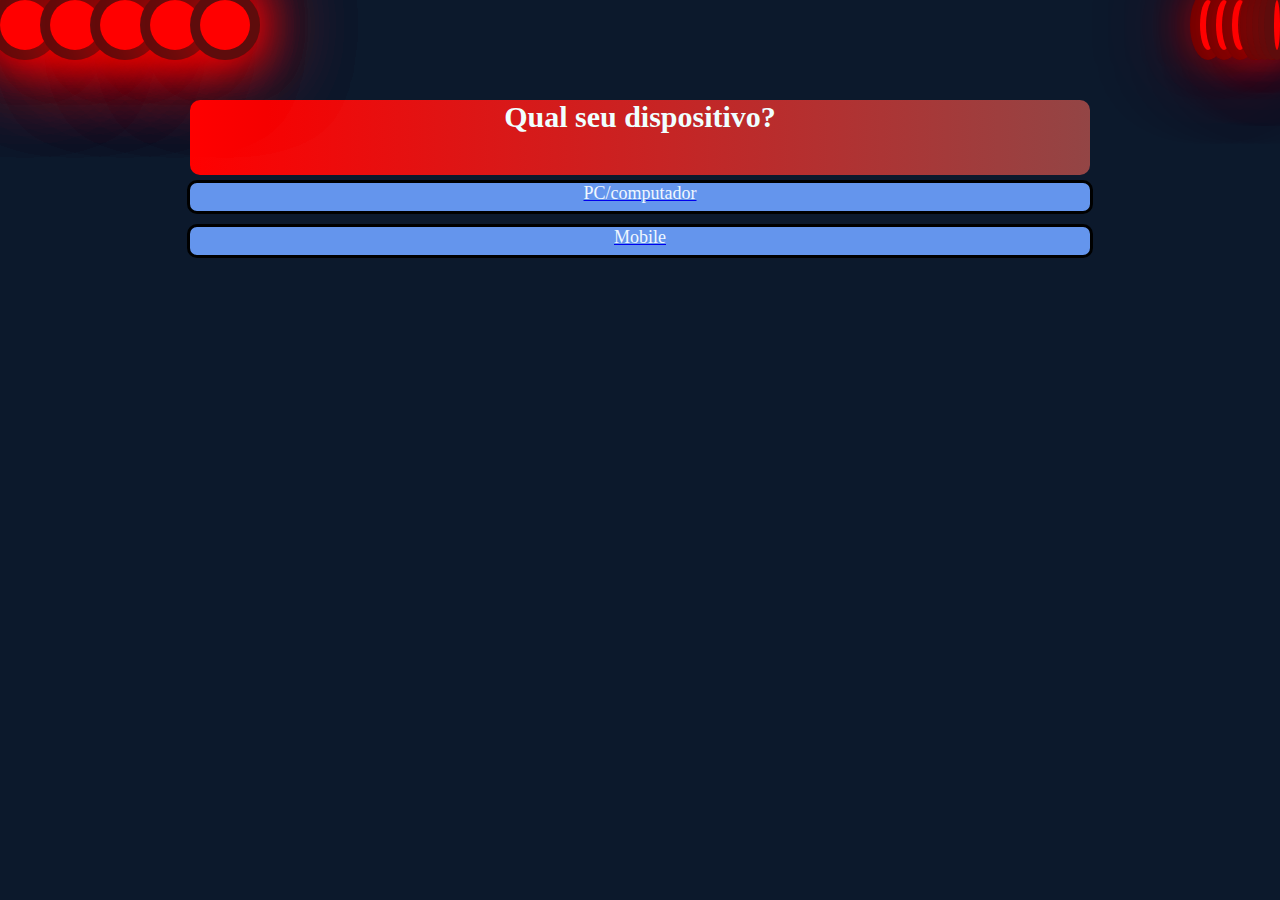
<file: index.html>
<!DOCTYPE html>
<html lang="en">
<head>
    <meta charset="UTF-8">
    <meta http-equiv="X-UA-Compatible" content="IE=edge">
    <meta name="viewport" content="width=device-width, initial-scale=1.0">
    <title>ASLX Engenharia</title>
    <link rel="stylesheet" href="style.css">
</head>
<body id="starting">
    <div class="bubbles">
        <span style="--i:32;"></span>
        <span style="--i:24;"></span>
        <span style="--i:17;"></span>
        <span style="--i:15;"></span>
        <span style="--i:12;"></span>
    </div>
    <div class="bubbles2">
        <span style="--i:8;"></span>
        <span style="--i:15;"></span>
        <span style="--i:12;"></span>
        <span style="--i:19;"></span>
        <span style="--i:6;"></span>
    </div>
    <div class="bubbles3">
        <span style="--i:6;"></span>
        <span style="--i:7;"></span>
        <span style="--i:10;"></span>
        <span style="--i:23;"></span>
        <span style="--i:20;"></span>
    </div>
    <div class="bubblesb">
        <span style="--i:32;"></span>
        <span style="--i:24;"></span>
        <span style="--i:17;"></span>
        <span style="--i:15;"></span>
        <span style="--i:12;"></span>
    </div>
    <div class="bubbles2b">
        <span style="--i:8;"></span>
        <span style="--i:15;"></span>
        <span style="--i:12;"></span>
        <span style="--i:19;"></span>
        <span style="--i:6;"></span>
    </div>
    <div class="bubbles3b">
        <span style="--i:6;"></span>
        <span style="--i:7;"></span>
        <span style="--i:10;"></span>
        <span style="--i:23;"></span>
        <span style="--i:20;"></span>
    </div>
    <h1 id="starter">Qual seu dispositivo?</h1>
    <a href="main.html" rel="previous">
        <p class="acesso">PC/computador</p>
    </a>
    <a href="mobile.html" rel="previous">
        <p class="acesso">Mobile</p>
    </a>
    
</body>
</html>
</file>
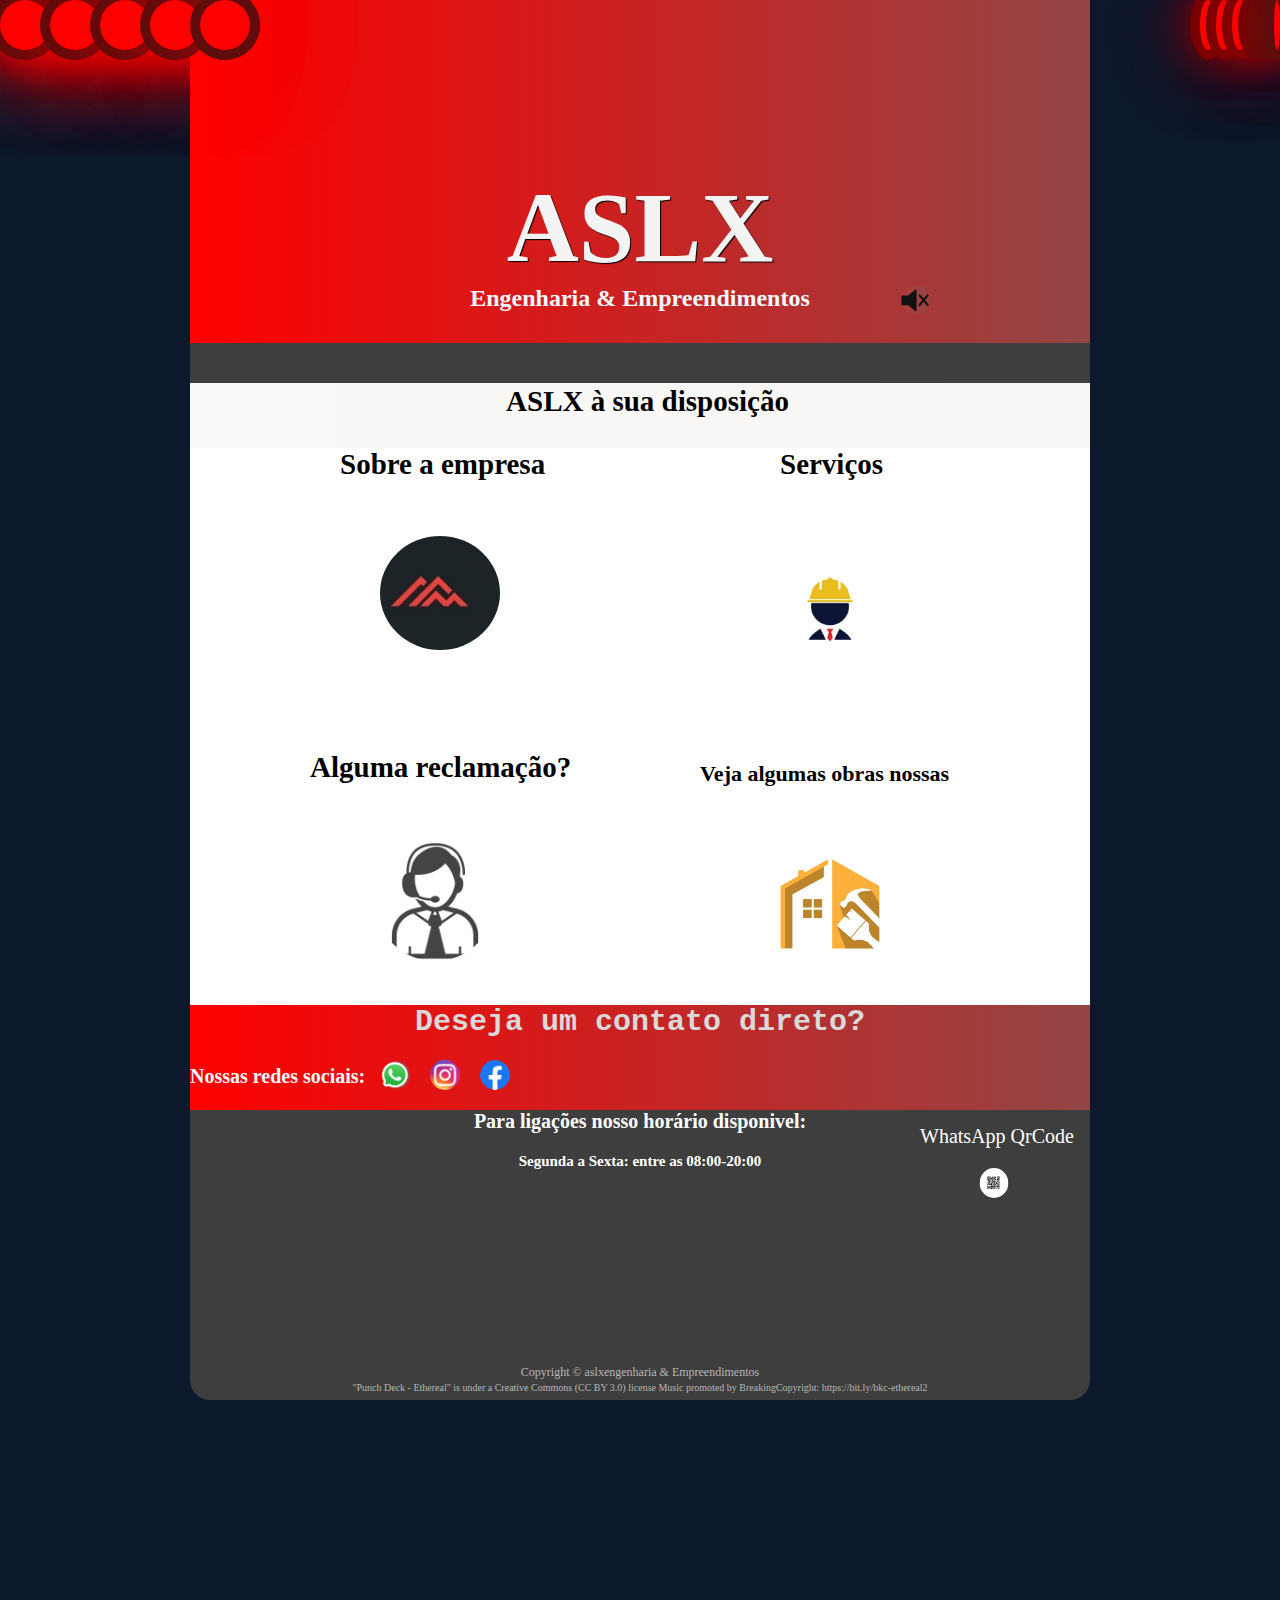
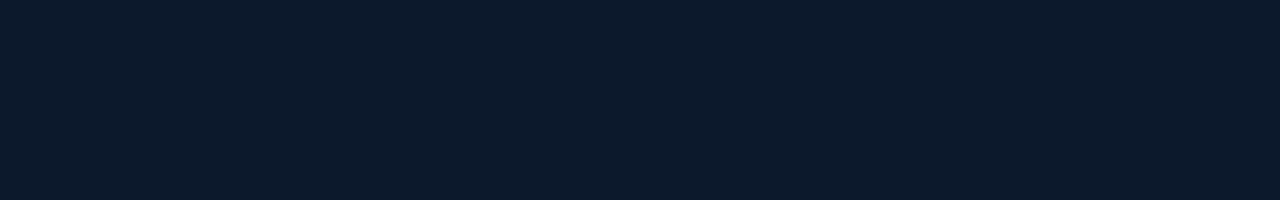
<file: main.html>
<!DOCTYPE html>
<html lang="pt-br">
<head>
    <meta charset="UTF-8">
    <meta http-equiv="X-UA-Compatible" content="IE=edge">
    <meta name="viewport" content="width=device-width, initial-scale=1.0">
    <title>ASLX Engenharia</title>
    <script src="script.js"></script>
    <link rel="stylesheet" href="style.css">
</head>
<body>
    <div class="bubbles">
        <span style="--i:32;"></span>
        <span style="--i:24;"></span>
        <span style="--i:17;"></span>
        <span style="--i:15;"></span>
        <span style="--i:12;"></span>
    </div>
    <div class="bubbles2">
        <span style="--i:8;"></span>
        <span style="--i:15;"></span>
        <span style="--i:12;"></span>
        <span style="--i:19;"></span>
        <span style="--i:6;"></span>
    </div>
    <div class="bubbles3">
        <span style="--i:6;"></span>
        <span style="--i:7;"></span>
        <span style="--i:10;"></span>
        <span style="--i:23;"></span>
        <span style="--i:20;"></span>
    </div>
    <div class="bubblesb">
        <span style="--i:32;"></span>
        <span style="--i:24;"></span>
        <span style="--i:17;"></span>
        <span style="--i:15;"></span>
        <span style="--i:12;"></span>
    </div>
    <div class="bubbles2b">
        <span style="--i:8;"></span>
        <span style="--i:15;"></span>
        <span style="--i:12;"></span>
        <span style="--i:19;"></span>
        <span style="--i:6;"></span>
    </div>
    <div class="bubbles3b">
        <span style="--i:6;"></span>
        <span style="--i:7;"></span>
        <span style="--i:10;"></span>
        <span style="--i:23;"></span>
        <span style="--i:20;"></span>
    </div>
    <h1><p>ASLX</p></h1>
    <h2>Engenharia & Empreendimentos</h2>
    <h3><p>ASLX à sua disposição</p>
    <ul id="mainn">
        <p id="b1">Sobre a empresa<a href="paginasAdicionais/empresa.html" rel="previous">
            <img src="imagens/logo3.jpg" id="a1">
        </a></p>

        <p id="b2"> Serviços<a href="paginasAdicionais/serviços.html" rel="previous">
            <img src="imagens/construçao.jpg" id="a2">
        </a></p>

        <p id="b3"> Alguma reclamação? <a href="paginasAdicionais/reclame.html" rel="previous"><img src="imagens/reclame.png" id="a3"></a></p>

        <p id="b4"> Veja algumas obras nossas <a href="paginasAdicionais/obras.html" rel="previous"><img src="imagens/house.jpg" id="a4"></a></p>
    </ul>
    </h3>
    <h4><p id="ticontato">Deseja um contato direto?</p></h4>
    <h5><p id="contato">Nossas redes sociais:</p></h5>
    <ul id="disc">
        <p id="zap"><a href="https://chat.whatsapp.com/IGYViRSvltqFPvjrL9si8X" target="_blank"><img src="imagens/WhatsApp.svg.webp" id="zapimg"></a></p>
        <p id="insta"><a href="paginasAdicionais/empresa.html" target="_blank"><img src="imagens/Instagram_icon.png.webp" id="instaimg"></a></p>
        <p id="face"><a href="paginasAdicionais/empresa.html" target="_blank"><img src="imagens/Facebook_f_logo_(2019).svg.webp" id="faceimg"></a></p>
    </ul>
    <h6>Para ligações nosso horário disponivel:
    <p id="horario">
        Segunda a Sexta: entre as 08:00-20:00
    </p>
    </h6>
    <div id="play">
        <img src="imagens/Mute_Icon.svg" id="playimg">
    <article id="qrcode"> WhatsApp QrCode<img src="imagens/frame.jpg" id="code"></article>
    <article id="copyright">Copyright © aslxengenharia & Empreendimentos</article>
    <article id="copymusic">"Punch Deck - Ethereal" is under a Creative Commons (CC BY 3.0) license
        Music promoted by BreakingCopyright: https://bit.ly/bkc-ethereal2</article>
    <article id="divisoria"></article>
    </div>
    <embed src="imagens/music.mp3" loop="true" autostart="true" width="2" height="0"></embed>


    
</body>
</html>
</file>
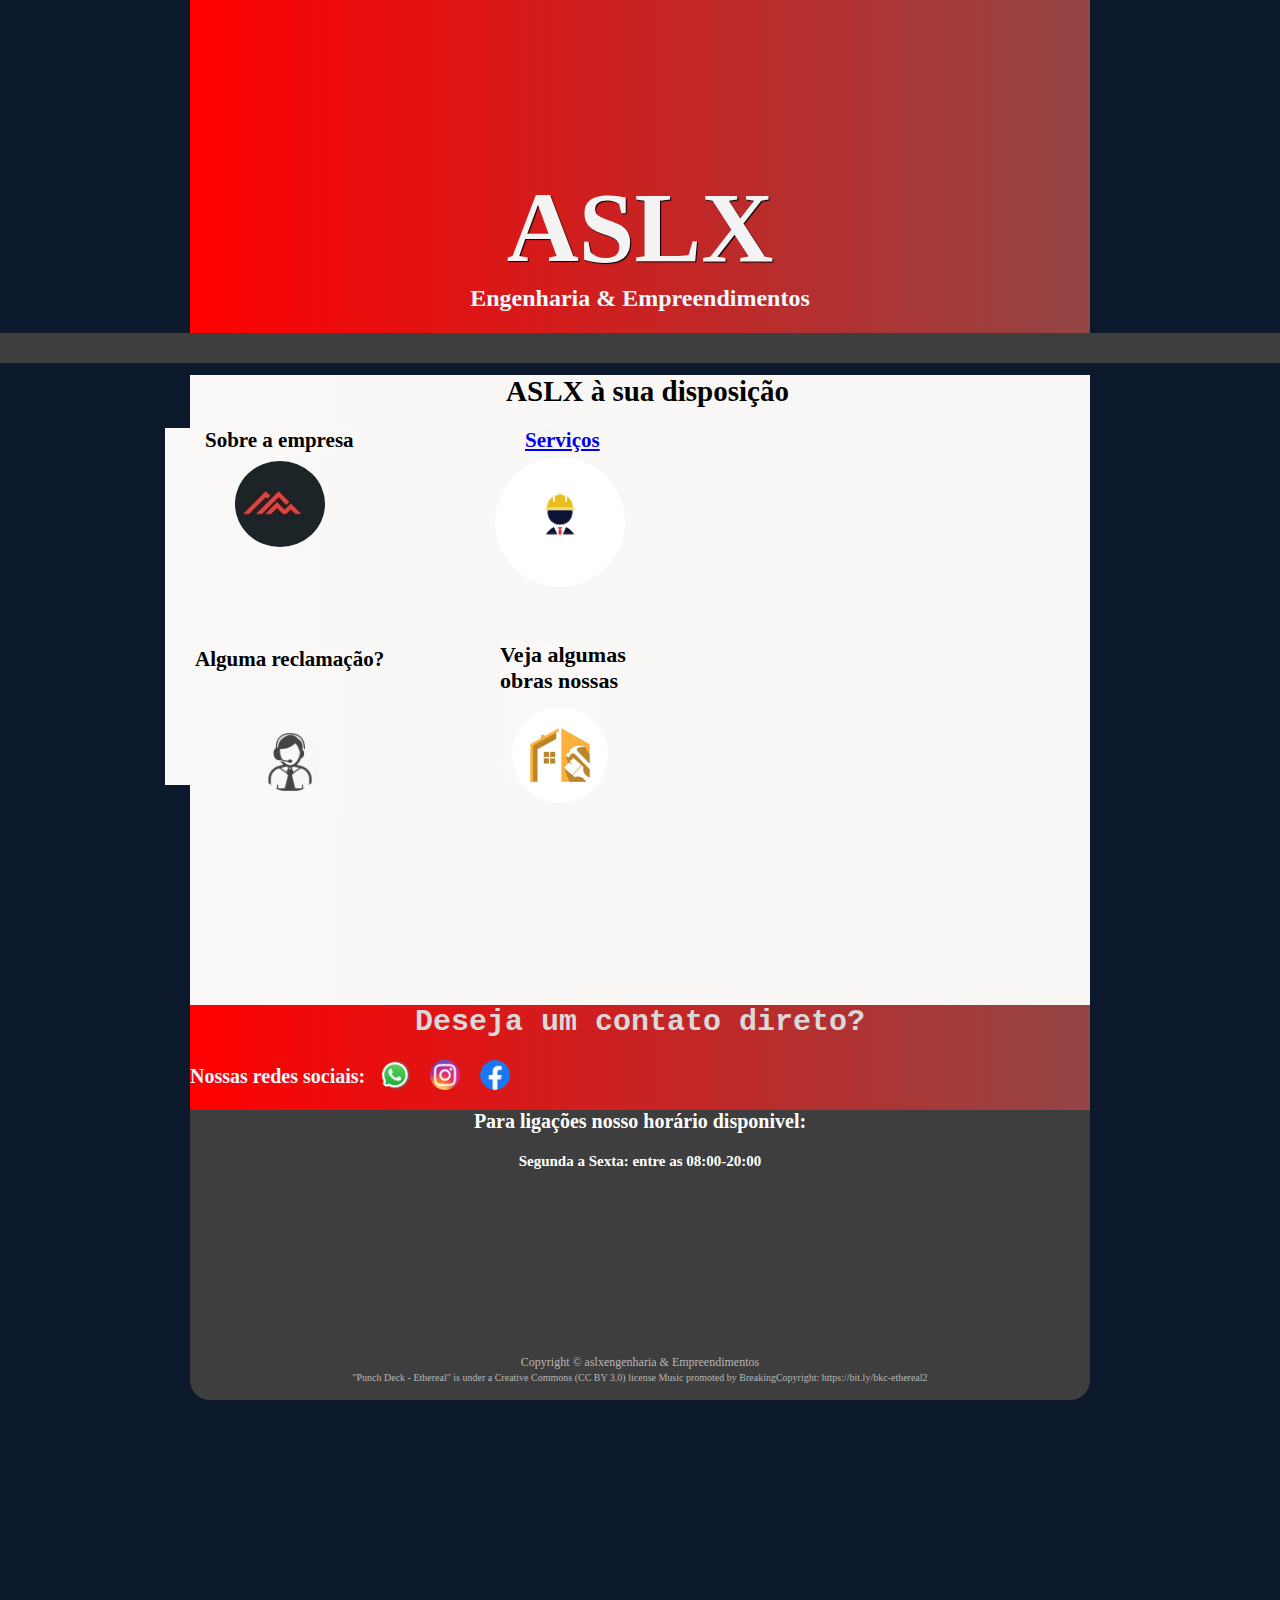
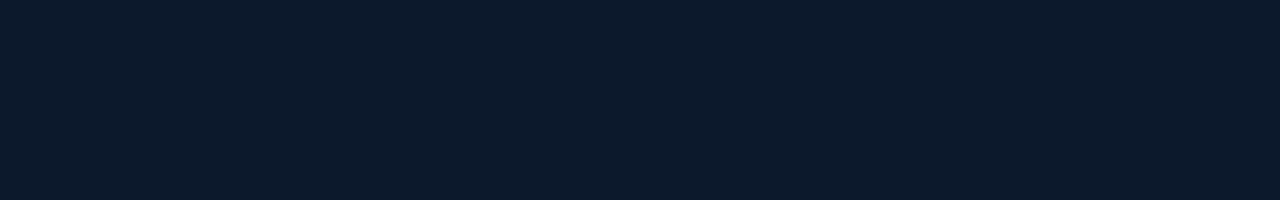
<file: mobile.html>
<!DOCTYPE html>
<html lang="pt-br">
<head>
    <meta charset="UTF-8">
    <meta http-equiv="X-UA-Compatible" content="IE=edge">
    <meta name="viewport" content="width=device-width, initial-scale=1.0">
    <title>ASLX Engenharia</title>
    <script src="script.js"></script>
    <link rel="stylesheet" href="stylemob.css">
</head>
<body>
    <h1><p>ASLX</p></h1>
    <h2>Engenharia & Empreendimentos</h2>
    <h3><p>ASLX à sua disposição</p>
    <ul id="mainn">
        <p id="b1">Sobre a empresa<a href="paginasAdicionais/empresa.html" rel="previous"></p>
            <img src="imagens/logo3.jpg" id="a1">

        <p id="b2"> Serviços<a href="paginasAdicionais/serviços.html" rel="previous">
            <img src="imagens/construçao.jpg" id="a2">
        </a></p>

        <p id="b3"> Alguma reclamação? <a href="paginasAdicionais/reclame.html" rel="previous"><img src="imagens/reclame.png" id="a3"></a></p>

        <p id="b4"> Veja algumas<br>obras nossas <a href="paginasAdicionais/obras.html" rel="previous"><img src="imagens/house.jpg" id="a4"></a></p>
    </ul>
    </h3>
    <h4><p id="ticontato">Deseja um contato direto?</p></h4>
    <h5><p id="contato">Nossas redes sociais:</p></h5>
    <ul id="disc">
        <p id="zap"><a href="https://chat.whatsapp.com/IGYViRSvltqFPvjrL9si8X" target="_blank"><img src="imagens/WhatsApp.svg.webp" id="zapimg"></a></p>
        <p id="insta"><a href="paginasAdicionais/empresa.html" target="_blank"><img src="imagens/Instagram_icon.png.webp" id="instaimg"></a></p>
        <p id="face"><a href="paginasAdicionais/empresa.html" target="_blank"><img src="imagens/Facebook_f_logo_(2019).svg.webp" id="faceimg"></a></p>
    </ul>
    <h6>Para ligações nosso horário disponivel:
    <p id="horario">
        Segunda a Sexta: entre as 08:00-20:00
    </p>
    </h6>
    <article id="copyright">Copyright © aslxengenharia & Empreendimentos</article>
    <article id="copymusic">"Punch Deck - Ethereal" is under a Creative Commons (CC BY 3.0) license
        Music promoted by BreakingCopyright: https://bit.ly/bkc-ethereal2</article>
    <article id="divisoria"></article>
    </div>
    <embed src="imagens/music.mp3" loop="true" autostart="true" width="2" height="0"></embed>


    
</body>
</html>
</file>
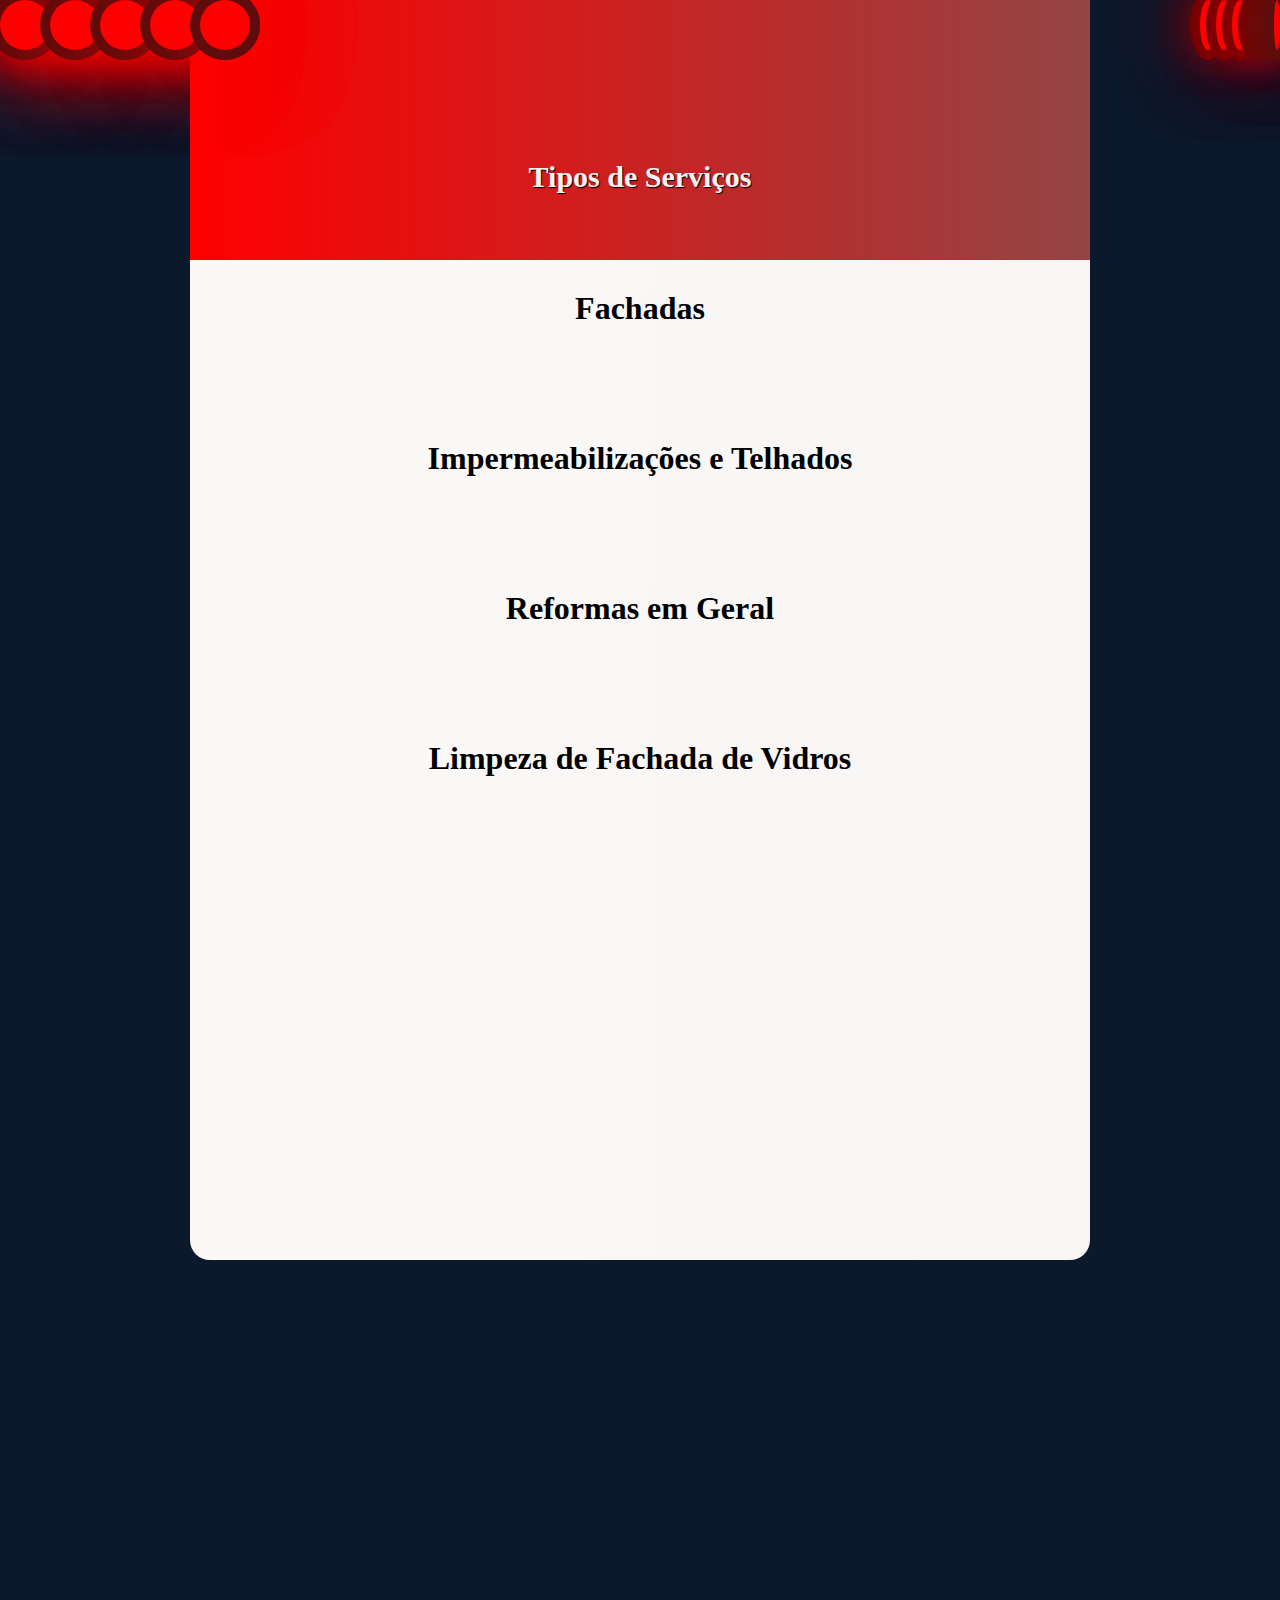
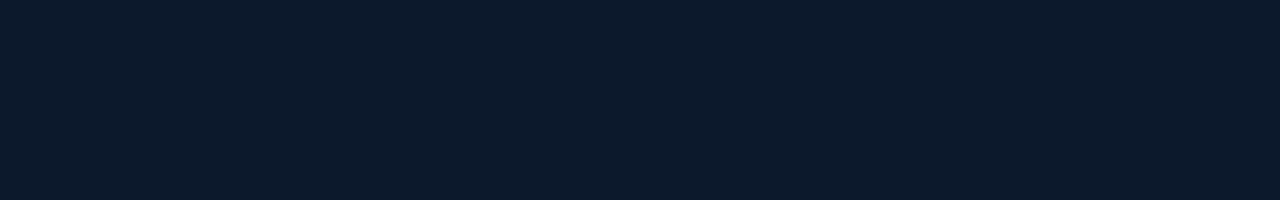
<file: paginasAdicionais/serviços.html>
<!DOCTYPE html>
<html lang="en">
<head>
    <meta charset="UTF-8">
    <meta http-equiv="X-UA-Compatible" content="IE=edge">
    <meta name="viewport" content="width=device-width, initial-scale=1.0">
    <title>Serviços</title>
    <link rel="stylesheet" href="../style.css">
    <script src="../script.js"></script>
</head>
<body>
    <div class="bubbles">
        <span style="--i:32;"></span>
        <span style="--i:24;"></span>
        <span style="--i:17;"></span>
        <span style="--i:15;"></span>
        <span style="--i:12;"></span>
    </div>
    <div class="bubbles2">
        <span style="--i:8;"></span>
        <span style="--i:15;"></span>
        <span style="--i:12;"></span>
        <span style="--i:19;"></span>
        <span style="--i:6;"></span>
    </div>
    <div class="bubbles3">
        <span style="--i:6;"></span>
        <span style="--i:7;"></span>
        <span style="--i:10;"></span>
        <span style="--i:23;"></span>
        <span style="--i:20;"></span>
    </div>
    <div class="bubblesb">
        <span style="--i:32;"></span>
        <span style="--i:24;"></span>
        <span style="--i:17;"></span>
        <span style="--i:15;"></span>
        <span style="--i:12;"></span>
    </div>
    <div class="bubbles2b">
        <span style="--i:8;"></span>
        <span style="--i:15;"></span>
        <span style="--i:12;"></span>
        <span style="--i:19;"></span>
        <span style="--i:6;"></span>
    </div>
    <div class="bubbles3b">
        <span style="--i:6;"></span>
        <span style="--i:7;"></span>
        <span style="--i:10;"></span>
        <span style="--i:23;"></span>
        <span style="--i:20;"></span>
    </div>
    <a href="../index.html">
        <div class="teste"><img src="../imagens/logoback.png" id="logoback"><p id="textologo">Clique me para voltar a página inicial!</p></div>
    </a>
    <h1 id="servTitulo"><p>Tipos de Serviços</p></h1>
    <h3 id="servCorpo"></h3>
    <h4 id="servA">Fachadas <p id="serv1">Oferecemos as melhores soluções em serviços para valorizar o patrimônio dos nossos clientes. Ser vista como a melhor empresa do ramo. Identificar no serviço proposto as reais necessidades dos clientes, agregando preço justo à certeza de um excelente nível de serviço em todo o estado do Rio de Janeiro.</p></h4>
    <h4 id="servB">Impermeabilizações e Telhados<p id="serv2">Oferecemos as melhores soluções em serviços para valorizar o patrimônio dos nossos clientes. Ser vista como a melhor empresa do ramo. Identificar no serviço proposto as reais necessidades dos clientes, agregando preço justo à certeza de um excelente nível de serviço em todo o estado do Rio de Janeiro.</p></h4>
    <h4 id="servC">Reformas em Geral<p id="serv3">abc</p></h4>
    <h4 id="servD">Limpeza de Fachada de Vidros<p id="serv4">abc</p> </h4>
    
</body>
</html>
</file>
<file: style.css>
@keyframes showUp {
    from {
        transform: translateX(-400px);
    }

    to {
        transform: translateX(0);
    }
}

* {
    animation-name: showUp;
    animation-duration: 1s;
    animation-timing-function: ease-in;
    margin: 0;
    padding: 0;
}
body {
    height: 200vh;
    /*background-image: url('imagens/download.jfif');
    background-position: center top;
    background-repeat: no-repeat;
    background-size: cover;*/
    background: #0c192c;
    position: relative;
    margin-right: auto;
}

.teste {
    width: 70px;
    height: 70px;
    margin-left: 1230px;
    margin-top: 0; /* altura que está do topo */
    margin-top: -80px;
    top: 300px; /* altura que vai parar antes do topo */
    position: sticky;
    border-radius: 50%;
    transition-duration: 0.6s;
    animation-timing-function: ease-in;
}

#textologo {
    background-image: linear-gradient(90deg, white, white);
    width: 140px;
    color: black;
    height: 30px;
    padding-bottom: 10px;
    margin-bottom: 330px;
    text-align: center;
    margin-top: 0; /* altura que está do topo */
    top: -145px;
    right: -90px;
    position: relative;
    border-radius: 10px 10px 10px 0;
    font-size: 15px;
}

#logoback {
    width: 180px;
    height: 140px;
    margin-top: 30px;
    margin-top: 0; /* altura que está do topo */
    top: 300px; /* altura que vai parar antes do topo */
    position: sticky;
    border-radius: 50%;
    transition-duration: 0.6s;
    animation-timing-function: ease-in;
}

.teste > p {
    display: none;
}

.teste:hover {
    transform: scale(1.3);
}

.teste:hover > p {
    display: block;
}


.bubbles {
    position: relative;
    display:flex;
}

.bubbles2 {
    position: relative;
    display:flex;
}

.bubbles3 {
    position: relative;
    display:flex;
}

.bubblesb {
    position: relative;
    display:flex;
    margin-left: 1200px;
}

.bubbles2b {
    position: relative;
    display:flex;
    margin-left: 1300px;
}

.bubbles3b {
    position: relative;
    display:flex;
    margin-left: 1250px;
}

.bubbles2b span {
    margin-bottom: -100px;
    position: relative;
    width: 50px;
    height: 50px;
    border-radius: 50%;
    background: rgb(255, 0, 0);
    box-shadow: 0 0 0 10px rgb(94, 12, 12),
    0 0 50px rgb(255, 0, 0),
    0 0 100px rgb(255, 0, 0);
    animation: animate 15s linear infinite;
    animation-duration: calc(120s / var(--i));
}

.bubbles3b span {
    margin-bottom: -100px;
    position: relative;
    width: 50px;
    height: 50px;
    border-radius: 50%;
    background: rgb(255, 0, 0);
    box-shadow: 0 0 0 10px rgb(94, 12, 12),
    0 0 50px rgb(255, 0, 0),
    0 0 100px rgb(255, 0, 0);
    animation: animate 15s linear infinite;
    animation-duration: calc(120s / var(--i));
}

.bubblesb span {
    margin-bottom: -100px;
    position: relative;
    width: 50px;
    height: 50px;
    border-radius: 50%;
    background: rgb(255, 0, 0);
    box-shadow: 0 0 0 10px rgb(94, 12, 12),
    0 0 50px rgb(255, 0, 0),
    0 0 100px rgb(255, 0, 0);
    animation: animate 15s linear infinite;
    animation-duration: calc(210s / var(--i));
}

.bubbles2 span {
    margin-bottom: -100px;
    position: relative;
    width: 50px;
    height: 50px;
    border-radius: 50%;
    background: rgb(255, 0, 0);
    box-shadow: 0 0 0 10px rgb(94, 12, 12),
    0 0 50px rgb(255, 0, 0),
    0 0 100px rgb(255, 0, 0);
    animation: animate 15s linear infinite;
    animation-duration: calc(120s / var(--i));
}

.bubbles3 span {
    margin-bottom: -100px;
    position: relative;
    width: 50px;
    height: 50px;
    border-radius: 50%;
    background: rgb(255, 0, 0);
    box-shadow: 0 0 0 10px rgb(94, 12, 12),
    0 0 50px rgb(255, 0, 0),
    0 0 100px rgb(255, 0, 0);
    animation: animate 15s linear infinite;
    animation-duration: calc(120s / var(--i));
}

.bubbles span {
    margin-bottom: -100px;
    position: relative;
    width: 50px;
    height: 50px;
    border-radius: 50%;
    background: rgb(255, 0, 0);
    box-shadow: 0 0 0 10px rgb(94, 12, 12),
    0 0 50px rgb(255, 0, 0),
    0 0 100px rgb(255, 0, 0);
    animation: animate 15s linear infinite;
    animation-duration: calc(210s / var(--i));
}

.bubbles span:nth-child(even){
    background: rgb(255, 0, 0);
    box-shadow: 0 0 0 10px rgb(94, 12, 12),
    0 0 50px rgb(255, 0, 0),
    0 0 100px rgb(255, 0, 0);
    
}

@keyframes animate{
    0%{
        transform: translateY(200vh) scale(0)
    }
    100%{
        transform: translateY(-10vh) scale(0.5)
    }
}

h1 {
    background-image: linear-gradient(90deg, red, rgb(147, 69, 69));
    height: 300px;
    max-width: 900px;
    margin-top: -15px;
    margin: 0 auto;
    font-size: 100px;
    text-align: center;
    font-family: Cambria, Cochin, Georgia, Times, 'Times New Roman', serif;
    color: azure;
    min-width: 320px;

}

h1 > p {
    background-image: linear-gradient(90deg, red, rgb(147, 69, 69));
    padding-top: 170px;
    color: rgb(243, 243, 243);
    text-shadow: 1px 1px 1px black;
    min-width: 320px;
}

h2 {
    background-image: linear-gradient(90deg, red, rgb(147, 69, 69));
    height: 60px;
    margin: 0 auto;
    max-width: 900px;
    margin-top: -15px;
    text-align: center;
    color: aliceblue;
    min-width: 320px;
}

h3 {
    background-image: linear-gradient(90deg, rgb(251, 248, 248), rgb(248, 245, 245));
    height: 1000px;
    margin: 0 auto;
    border-radius: 20px 20px 0px 0px;
    max-width: 900px;
    margin-top: 30px;
    font-size: 29px;
    color: rgb(0, 0, 0);
    border-radius: 0px 0px 20px 20px;
    min-width: 320px;

}

h3 > p {
    padding-left: 15px;
    padding-top: 10px;
    text-align: center;
    border-radius: 20px 20px 0px 0px;
    background-image: linear-gradient(90deg, rgb(251, 248, 248), rgb(248, 245, 245));
    min-width: 320px;
}

#play {
    background-image: linear-gradient(90deg, red, rgb(147, 69, 69));
    height: 60px;
    margin: 0 auto;
    max-width: 900px;
    text-align: start;
    font-size: 20px;
    

}

#playimg {
    background-image: linear-gradient(90deg, rgb(177, 57, 57), rgb(147, 69, 69));
    border-radius: 50%;
    overflow: hidden;
    max-width: 50px;
    max-height: 50px;
    display: flex;
    align-items: center;
    margin-top: -1125px;
    margin-left: 700px;
    transform: scale(0.6);
    transition-duration: 1s;
    
}

#playimg:hover {
    transform: scale(0.9);
}


#mainn {
    background-image: linear-gradient(90deg, white, white);
}

#b1 {
    background-image: linear-gradient(90deg, white, white);
    margin-top: 30px;
    margin-left: 150px;
}

#a1 {
    background-image: linear-gradient(90deg, white, white);
    border-radius: 50%;
    overflow: hidden;
    max-width: 200px;
    max-height: 200px;
    display: flex;
    align-items: center;
    margin-top: 17px;
    transform: scale(0.6);
    transition-duration: 1s;
    width: 100%;
}

#a1:hover {
    transform: scale(0.9);
}

#a2 {
    background-image: linear-gradient(90deg, white, white);
    border-radius: 50%;
    overflow: hidden;
    max-width: 200px;
    max-height: 200px;
    display: flex;
    align-items: center;
    margin-top: 17px;
    transition-duration: 0.3s;
    margin-left: -50px;
    margin-top: 40px;
    transform: scale(1);
    transition-duration: 1s;
    width: 100%;
}

#a2:hover {
    transform: scale(1.4);
}

#b2 {
    background-image: linear-gradient(90deg, white, white);
    margin-left: 590px;
    margin-top: -240px;
}

#b3 {
    background-image: linear-gradient(90deg, white, white);
    margin-top: 30px;
    margin-left: 120px;
    min-width: 320px;
}

#a3 {
    background-image: linear-gradient(90deg, white, white);
    border-radius: 50%;
    overflow: hidden;
    max-width: 200px;
    max-height: 200px;
    display: flex;
    align-items: center;
    margin-top: 17px;
    margin-left: 25px;
    transform: scale(0.6);
    transition-duration: 1s;
    width: 100%;
}

#a3:hover {
    transform: scale(0.9);
}

#a4 {
    background-image: linear-gradient(90deg, white, white);
    border-radius: 50%;
    overflow: hidden;
    max-width: 200px;
    max-height: 200px;
    display: flex;
    align-items: center;
    margin-top: 17px;
    margin-left: 30px;
    transform: scale(0.8);
    transition-duration: 1s;
    width: 100%;
}

#a4:hover {
    transform: scale(1);
}

#b4 {
    background-image: linear-gradient(90deg, white, white);
    margin-left: 510px;
    margin-top: -240px;
    font-size: 22px;
    padding-bottom: 10px;
    min-width: 320px;
}

h4 {
    background-image: linear-gradient(90deg, red, rgb(147, 69, 69));
    height: 60px;
    margin: 0 auto;
    max-width: 900px;
    margin-top: -370px;
    text-align: center;
    color: aliceblue;
}

#ticontato {
    font-size: 30px;
    font-family: 'Courier New', Courier, monospace;
    background-image: linear-gradient(90deg, red, rgb(147, 69, 69));
    color: rgb(217, 217, 217);
}

h5 {
    background-image: linear-gradient(90deg, red, rgb(147, 69, 69));
    height: 60px;
    margin: 0 auto;
    max-width: 900px;
    text-align: center;
    color: aliceblue;
}

#contato {
    background-image: linear-gradient(90deg, red, rgb(147, 69, 69));
    height: 60px;
    margin: 0 auto;
    max-width: 900px;
    text-align: start;
    color: aliceblue;
    font-size: 20px;

}

#disc {
    margin: 0 auto;
    max-width: 900px;
    background-image: linear-gradient(90deg, red, rgb(147, 69, 69));
}

#zap {
    background-image: linear-gradient(90deg, red, rgb(147, 69, 69));
    height: 60px;
    margin: 0 auto;
    max-width: 900px;
    text-align: start;
    font-size: 20px;

}

#zapimg {
    background-image: linear-gradient(90deg, red, rgb(147, 69, 69));
    border-radius: 50%;
    overflow: hidden;
    max-width: 50px;
    max-height: 50px;
    display: flex;
    align-items: center;
    margin-top: -75px;
    margin-left: 180px;
    transform: scale(0.6);
    transition-duration: 1s;
}

#zapimg:hover {
    transform: scale(0.9);
}

#insta {
    background-image: linear-gradient(90deg, red, rgb(147, 69, 69));
    height: 60px;
    margin: 0 auto;
    max-width: 900px;
    text-align: start;
    font-size: 20px;

}

#instaimg {
    background-image: linear-gradient(90deg, red, rgb(147, 69, 69));
    border-radius: 50%;
    overflow: hidden;
    max-width: 50px;
    max-height: 50px;
    display: flex;
    align-items: center;
    margin-top: -60px;
    margin-left: 230px;
    transform: scale(0.6);
    transition-duration: 1s;
}

#instaimg:hover {
    transform: scale(0.9);
}

#face {
    background-image: linear-gradient(90deg, red, rgb(147, 69, 69));
    height: 60px;
    margin: 0 auto;
    max-width: 900px;
    text-align: start;
    font-size: 20px;

}

#faceimg {
    background-image: linear-gradient(90deg, red, rgb(147, 69, 69));
    border-radius: 50%;
    overflow: hidden;
    max-width: 50px;
    max-height: 50px;
    display: flex;
    align-items: center;
    margin-top: -60px;
    margin-left: 280px;
    transform: scale(0.6);
    transition-duration: 1s;
}

#faceimg:hover {
    transform: scale(0.9);
}

h6 {
    background-image: linear-gradient(90deg, rgb(62, 62, 62), rgb(62, 62, 62));
    height: 290px;
    margin: 0 auto;
    max-width: 900px;
    text-align: start;
    font-size: 20px;
    color: white;
    border-radius: 0 0 20px 20px;
    text-align: center;
}

#horario {
    background-image: linear-gradient(90deg,rgb(62, 62, 62), rgb(62, 62, 62));
    color: white;
    font-size: 15px;
    padding-top: 20px;
}

#code {
    border-radius: 50%;
    overflow: hidden;
    max-width: 50px;
    max-height: 50px;
    display: flex;
    align-items: center;
    margin-top: 10px;
    margin-left: 50px;
    transform: scale(0.6);
    transition-duration: 1s;

}

#qrcode {
    background-image: linear-gradient(90deg,rgb(62, 62, 62), rgb(62, 62, 62));
    height: 40px;
    margin-left: 730px;
    margin-top: 800px;
    color: white
}

#code:hover {
    transform: scale(6);

}

#copyright {
    color: rgb(183, 183, 183);
    padding-top: 200px;
    text-align: center;
    font-size: 12px;
}

#copymusic {
    color: rgb(183, 183, 183);
    padding-top: 2px;
    text-align: center;
    font-size: 10px;
}

#divisoria {
    background-image: linear-gradient(90deg,rgb(62, 62, 62), rgb(62, 62, 62));
    margin-top: -1050px;
    height: 40px;
}

/* Página de serviços abaixo */

.servCorpo {
    background-image: linear-gradient(90deg, rgb(251, 248, 248), rgb(248, 245, 245));
    height: 1000px;
    margin: 0 auto;
    border-radius: 20px 20px 0px 0px;
    max-width: 900px;
    margin-top: 30px;
    font-size: 29px;
    color: rgb(0, 0, 0);
    border-radius: 0px 0px 20px 20px;

}


#servTitulo {
    font-size: 30px;
}

#servCorpo {
    margin-top: -30px;
}


#servA {
    background-image: linear-gradient(90deg, rgb(251, 248, 248), rgb(248, 245, 245));
    font-size: 32px;
    color: black;
    height: 10px;
    max-width: 130px;
    padding-bottom: 20px;
    text-align: center;
    transition-delay: 0.7s;
    margin-top: -970px;

}

#servB {
    background-image: linear-gradient(90deg, rgb(251, 248, 248), rgb(248, 245, 245));
    font-size: 32px;
    color: black;
    height: 10px;
    padding-bottom: 20px;
    max-width: 430px;
    text-align: center;
    transition-delay: 0.7s;
    margin-top: 120px;
}

#servC {
    background-image: linear-gradient(90deg, rgb(251, 248, 248), rgb(248, 245, 245));
    font-size: 32px;
    color: black;
    height: 10px;
    max-width: 280px;
    padding-bottom: 20px;
    text-align: center;
    transition-delay: 0.7s;
    margin-top: 120px;
}

#servD {
    background-image: linear-gradient(90deg, rgb(251, 248, 248), rgb(248, 245, 245));
    font-size: 32px;
    color: black;
    height: 10px;
    max-width: 440px;
    padding-bottom: 20px;
    text-align: center;
    transition-delay: 0.7s;
    margin-top: 120px;
}


#servA > #serv1{
    display: flex;
    transition-duration: 1s;
    transform: scale(0.001);
    margin-top: -65px;
    min-width: 0.001px;
    margin-left: -3000px;
    
    
}
#servB > #serv2{
    display: flex;
    transition-duration: 1s;
    transform: scale(0.001);
    margin-top: -60px;
    min-width: 0.001px;
    margin-left: -3000px;
}
#servC > #serv3{
    display: flex;
    transition-duration: 1s;
    transform: scale(0.001);
    margin-top: -60px;
    min-width: 0.001px;
}
#servD > #serv4{
    display: flex;
    transition-duration: 1s;
    transform: scale(0.001);
    margin-top: -60px;
    min-width: 0.001px;
}

#servA:hover > #serv1{
    display:flex;
    text-align: start;
    font-family: Arial, Helvetica, sans-serif;
    font-style: italic;
    background-image: linear-gradient(90deg, rgb(251, 248, 248), rgb(248, 245, 245));
    transform: scale(0.60);
    width: 600px;
    text-align: justify;
    margin-left: -230px;
    text-indent: 60px;
}

#servB:hover > #serv2{
    display:flex;
    text-align: start;
    font-family: Arial, Helvetica, sans-serif;
    font-style: italic;
    background-image: linear-gradient(90deg, rgb(251, 248, 248), rgb(248, 245, 245));
    transform: scale(0.60);
    width: 600px;
    margin-top: -60px;
    text-align: justify;
    margin-left: -100px;
    text-indent: 60px;
}

#servC:hover > #serv3{
    display:flex;
    text-align: start;
    font-family: Arial, Helvetica, sans-serif;
    font-style: italic;
    background-image: linear-gradient(90deg, rgb(251, 248, 248), rgb(248, 245, 245));
    transform: scale(0.60);
    width: 600px;
    margin-top: -60px;
    text-align: justify;
    margin-left: -230px;
    text-indent: 60px;
}

#servD:hover > #serv4{
    display:flex;
    text-align: start;
    font-family: Arial, Helvetica, sans-serif;
    font-style: italic;
    background-image: linear-gradient(90deg, rgb(251, 248, 248), rgb(248, 245, 245));
    transform: scale(0.60);
    max-width: 600px;
    margin-top: -60px;
    text-align: justify;
    margin-left: -230px;
    text-indent: 60px;
}

#servA:hover {
    color:red;
}


#servB:hover {
    color:red;
}

#servC:hover{
    color:red;
}

#servD:hover{
    color:red;
}

/*Página inicial*/

#starter {
    margin-top: 100px;
    border-radius: 10px 10px 10px 10px;
    font-size: 30px;
    height: 75px;
}

.acesso {
    background-color: cornflowerblue;
    margin: 0 auto;
    padding: auto;
    border-radius: 10px 10px 10px 10px;
    height: 28px;
    max-width: 900px;
    text-align: center;
    font-size: 18px;
    margin-top: 5px;
    margin-bottom: 10px;
    border: solid black;
    color: aliceblue;
    transition-duration: 0.7s;
}

#starting {
    height: 600px;
}

.acesso:hover {
    background-color: red;
}
</file>
<file: stylemob.css>
@keyframes showUp {
    from {
        transform: translateX(-400px);
    }

    to {
        transform: translateX(0);
    }
}

* {
    animation-name: showUp;
    animation-duration: 1s;
    animation-timing-function: ease-in;
    margin: 0;
    padding: 0;
}
body {
    height: 200vh;
    /*background-image: url('imagens/download.jfif');
    background-position: center top;
    background-repeat: no-repeat;
    background-size: cover;*/
    background: #0c192c;
    position: relative;
    margin-right: auto;
}

.teste {
    width: 70px;
    height: 70px;
    margin-left: 1230px;
    margin-top: 0; /* altura que está do topo */
    margin-top: -80px;
    top: 300px; /* altura que vai parar antes do topo */
    position: sticky;
    border-radius: 50%;
    transition-duration: 0.6s;
    animation-timing-function: ease-in;
}

#textologo {
    background-image: linear-gradient(90deg, rgb(251, 248, 248), rgb(248, 245, 245));
    width: 140px;
    color: black;
    height: 30px;
    padding-bottom: 10px;
    margin-bottom: 330px;
    text-align: center;
    margin-top: 0; /* altura que está do topo */
    top: -145px;
    right: -90px;
    position: relative;
    border-radius: 10px 10px 10px 0;
    font-size: 15px;
}

#logoback {
    width: 180px;
    height: 140px;
    margin-top: 30px;
    margin-top: 0; /* altura que está do topo */
    top: 300px; /* altura que vai parar antes do topo */
    position: sticky;
    border-radius: 50%;
    transition-duration: 0.6s;
    animation-timing-function: ease-in;
}

.teste > p {
    display: none;
}

.teste:hover {
    transform: scale(1.3);
}

.teste:hover > p {
    display: block;
}


h1 {
    background-image: linear-gradient(90deg, red, rgb(147, 69, 69));
    height: 300px;
    max-width: 900px;
    margin-top: -15px;
    margin: 0 auto;
    font-size: 100px;
    text-align: center;
    font-family: Cambria, Cochin, Georgia, Times, 'Times New Roman', serif;
    color: azure;
    min-width: 320px;

}

h1 > p {
    background-image: linear-gradient(90deg, red, rgb(147, 69, 69));
    padding-top: 170px;
    color: rgb(243, 243, 243);
    text-shadow: 1px 1px 1px black;
    min-width: 320px;
}

h2 {
    background-image: linear-gradient(90deg, red, rgb(147, 69, 69));
    height: 60px;
    margin: 0 auto;
    max-width: 900px;
    margin-top: -15px;
    text-align: center;
    color: aliceblue;
    min-width: 320px;
}

h3 {
    background-image: linear-gradient(90deg, rgb(251, 248, 248), rgb(248, 245, 245));
    height: 1000px;
    margin: 0 auto;
    border-radius: 20px 20px 0px 0px;
    max-width: 900px;
    margin-top: 30px;
    font-size: 29px;
    color: rgb(0, 0, 0);
    border-radius: 0px 0px 20px 20px;
    min-width: 320px;

}

h3 > p {
    padding-left: 15px;
    padding-bottom: -100px;
    margin-bottom: -80px;
    text-align: center;
    border-radius: 20px 20px 0px 0px;
    min-width: 320px;
}

#play {
    background-image: linear-gradient(90deg, red, rgb(147, 69, 69));
    height: 60px;
    margin: 0 auto;
    max-width: 900px;
    text-align: start;
    font-size: 20px;
    

}


#mainn {
    background-image: linear-gradient(90deg, rgb(251, 248, 248), rgb(248, 245, 245));
    font-size: 21px;
    margin-left: -25px;
}

#b1 {
    background-image: linear-gradient(90deg, rgb(251, 248, 248), rgb(248, 245, 245));
    margin-top: 100px;
    margin-left: 40px;
}

#a1 {
    background-image: linear-gradient(90deg, rgb(251, 248, 248), rgb(248, 245, 245));
    border-radius: 50%;
    overflow: hidden;
    max-width: 90px;
    max-height: 90px;
    margin-left: 70px;
    display: flex;
    align-items: center;
    margin-top: 8px;
    margin-bottom: -165px;
    transform: scale(1);
    transition-duration: 1s;
    width: 100%;
}

#a1:hover {
    transform: scale(1.2);
}

#a2 {
    background-image: linear-gradient(90deg, rgb(251, 248, 248), rgb(248, 245, 245));
    border-radius: 50%;
    overflow: hidden;
    min-width: 130px;
    max-height: 130px;
    margin-top: 17px;
    transition-duration: 0.3s;
    margin-left: -30px;
    margin-top: 4px;
    display: flex;
    align-items: center;
    transform: scale(1);
    transition-duration: 1s;
    width: 100%;
}

#a2:hover {
    transform: scale(1.1);
}

#b2 {
    background-image: linear-gradient(90deg, rgb(251, 248, 248), rgb(248, 245, 245));
    margin-left: 360px;
    margin-top: 46px;
    margin-bottom: -200px;
    max-width: 32px;
}

#b3 {
    background-image: linear-gradient(90deg, rgb(251, 248, 248), rgb(248, 245, 245));
    margin-top: 260px;
    margin-left: 30px;
    margin-bottom: -230px;
    min-width: 320px;
}

#a3 {
    background-image: linear-gradient(90deg, rgb(251, 248, 248), rgb(248, 245, 245));
    border-radius: 50%;
    overflow: hidden;
    max-width: 100px;
    max-height: 100px;
    display: flex;
    align-items: center;
    margin-top: 40px;
    margin-left: 45px;
    transform: scale(0.6);
    transition-duration: 1s;
    width: 100%;
}

#a3:hover {
    transform: scale(0.9);
}

#a4 {
    background-image: linear-gradient(90deg, rgb(251, 248, 248), rgb(248, 245, 245));
    border-radius: 50%;
    overflow: hidden;
    max-width: 120px;
    max-height: 120px;
    display: flex;
    align-items: center;
    margin-top: 1px;
    margin-bottom: -40px;
    transform: scale(0.8);
    transition-duration: 1s;
    width: 100%;
}

#a4:hover {
    transform: scale(1);
}

#b4 {
    background-image: linear-gradient(90deg, rgb(251, 248, 248), rgb(248, 245, 245));
    margin-left: 335px;
    margin-top: 60px;
    font-size: 22px;
    padding-bottom: 10px;
    min-width: 320px;
}

h4 {
    background-image: linear-gradient(90deg, red, rgb(147, 69, 69));
    height: 60px;
    margin: 0 auto;
    max-width: 900px;
    margin-top: -370px;
    text-align: center;
    color: aliceblue;
}

#ticontato {
    font-size: 30px;
    font-family: 'Courier New', Courier, monospace;
    background-image: linear-gradient(90deg, red, rgb(147, 69, 69));
    color: rgb(217, 217, 217);
}

h5 {
    background-image: linear-gradient(90deg, red, rgb(147, 69, 69));
    height: 60px;
    margin: 0 auto;
    max-width: 900px;
    text-align: center;
    color: aliceblue;
}

#contato {
    background-image: linear-gradient(90deg, red, rgb(147, 69, 69));
    height: 60px;
    margin: 0 auto;
    max-width: 900px;
    text-align: start;
    color: aliceblue;
    font-size: 20px;

}

#disc {
    margin: 0 auto;
    max-width: 900px;
    background-image: linear-gradient(90deg, red, rgb(147, 69, 69));
}

#zap {
    background-image: linear-gradient(90deg, red, rgb(147, 69, 69));
    height: 60px;
    margin: 0 auto;
    max-width: 900px;
    text-align: start;
    font-size: 20px;

}

#zapimg {
    background-image: linear-gradient(90deg, red, rgb(147, 69, 69));
    border-radius: 50%;
    overflow: hidden;
    max-width: 50px;
    max-height: 50px;
    display: flex;
    align-items: center;
    margin-top: -75px;
    margin-left: 180px;
    transform: scale(0.6);
    transition-duration: 1s;
}

#zapimg:hover {
    transform: scale(0.9);
}

#insta {
    background-image: linear-gradient(90deg, red, rgb(147, 69, 69));
    height: 60px;
    margin: 0 auto;
    max-width: 900px;
    text-align: start;
    font-size: 20px;

}

#instaimg {
    background-image: linear-gradient(90deg, red, rgb(147, 69, 69));
    border-radius: 50%;
    overflow: hidden;
    max-width: 50px;
    max-height: 50px;
    display: flex;
    align-items: center;
    margin-top: -60px;
    margin-left: 230px;
    transform: scale(0.6);
    transition-duration: 1s;
}

#instaimg:hover {
    transform: scale(0.9);
}

#face {
    background-image: linear-gradient(90deg, red, rgb(147, 69, 69));
    height: 60px;
    margin: 0 auto;
    max-width: 900px;
    text-align: start;
    font-size: 20px;

}

#faceimg {
    background-image: linear-gradient(90deg, red, rgb(147, 69, 69));
    border-radius: 50%;
    overflow: hidden;
    max-width: 50px;
    max-height: 50px;
    display: flex;
    align-items: center;
    margin-top: -60px;
    margin-left: 280px;
    transform: scale(0.6);
    transition-duration: 1s;
}

#faceimg:hover {
    transform: scale(0.9);
}

h6 {
    background-image: linear-gradient(90deg, rgb(62, 62, 62), rgb(62, 62, 62));
    height: 290px;
    margin: 0 auto;
    max-width: 900px;
    text-align: start;
    font-size: 20px;
    color: white;
    border-radius: 0 0 20px 20px;
    text-align: center;
}

#horario {
    background-image: linear-gradient(90deg,rgb(62, 62, 62), rgb(62, 62, 62));
    color: white;
    font-size: 15px;
    padding-top: 20px;
}

#code:hover {
    transform: scale(6);

}

#copyright {
    color: rgb(183, 183, 183);
    padding-top: 00px;
    text-align: center;
    font-size: 12px;
    margin-top: -45px;
}

#copymusic {
    color: rgb(183, 183, 183);
    padding-top: 2px;
    text-align: center;
    font-size: 10px;
}

#divisoria {
    background-image: linear-gradient(90deg,rgb(62, 62, 62), rgb(62, 62, 62));
    margin-top: -1050px;
    height: 30px;
}
</file>
